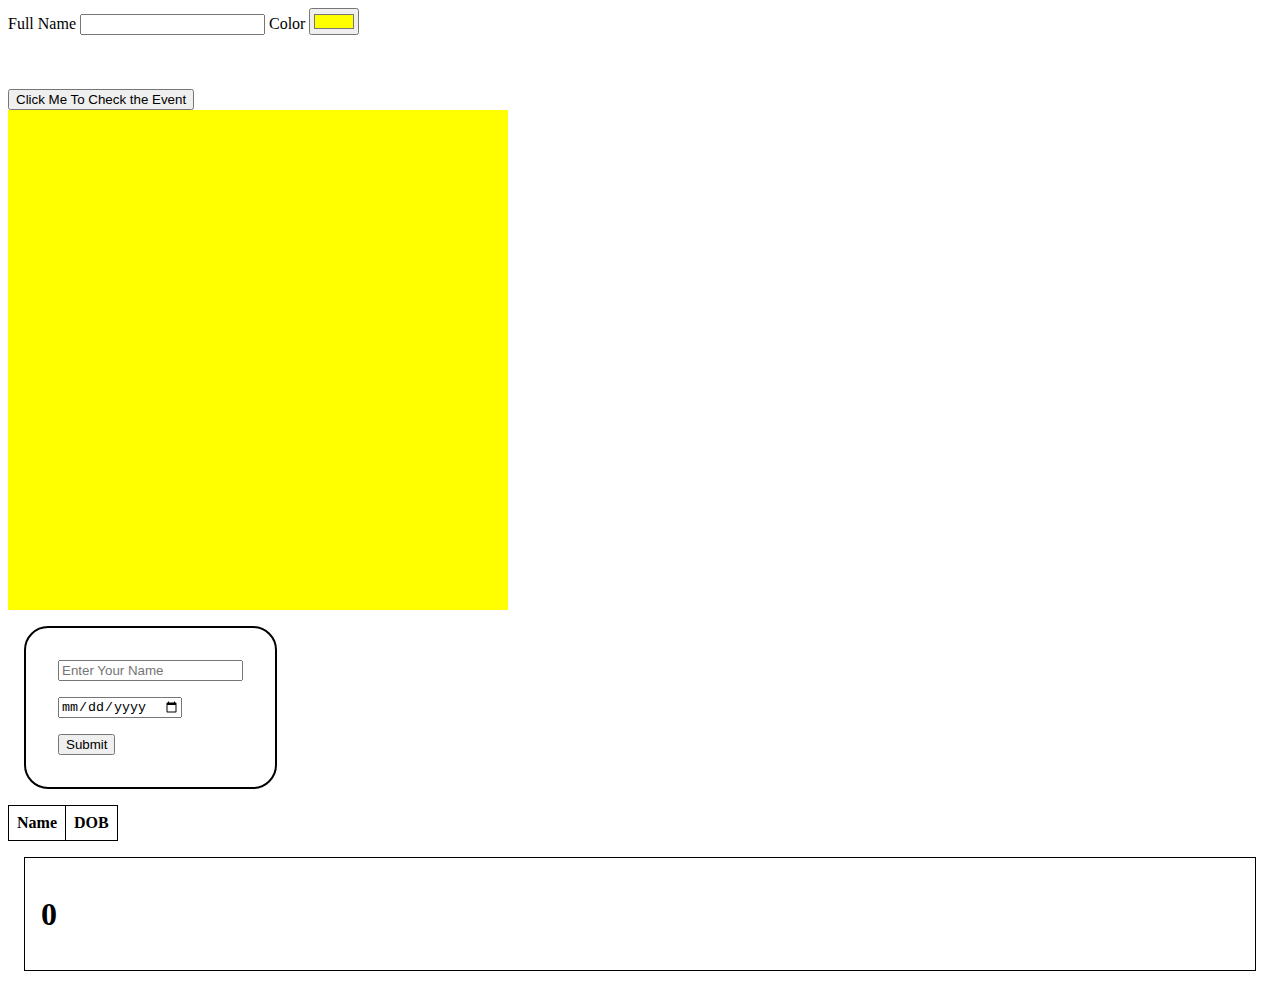
<file: event-handling/index.html>
<!DOCTYPE html>
<html lang="en">
  <head>
    <meta charset="UTF-8" />
    <meta name="viewport" content="width=device-width, initial-scale=1.0" />
    <title>Document</title>
    <link rel="stylesheet" href="index.css" />
  </head>
  <body>
    <label for="name">Full Name</label>
    <input name="name" id="name" />
    <label for="color">Color</label>
    <input name="color" type="color" value="#FFFF00" id="color" />
    <br />
    <br />
    <br />
    <br />

    <script src="index.js"></script>
  </body>
</html>
</file>
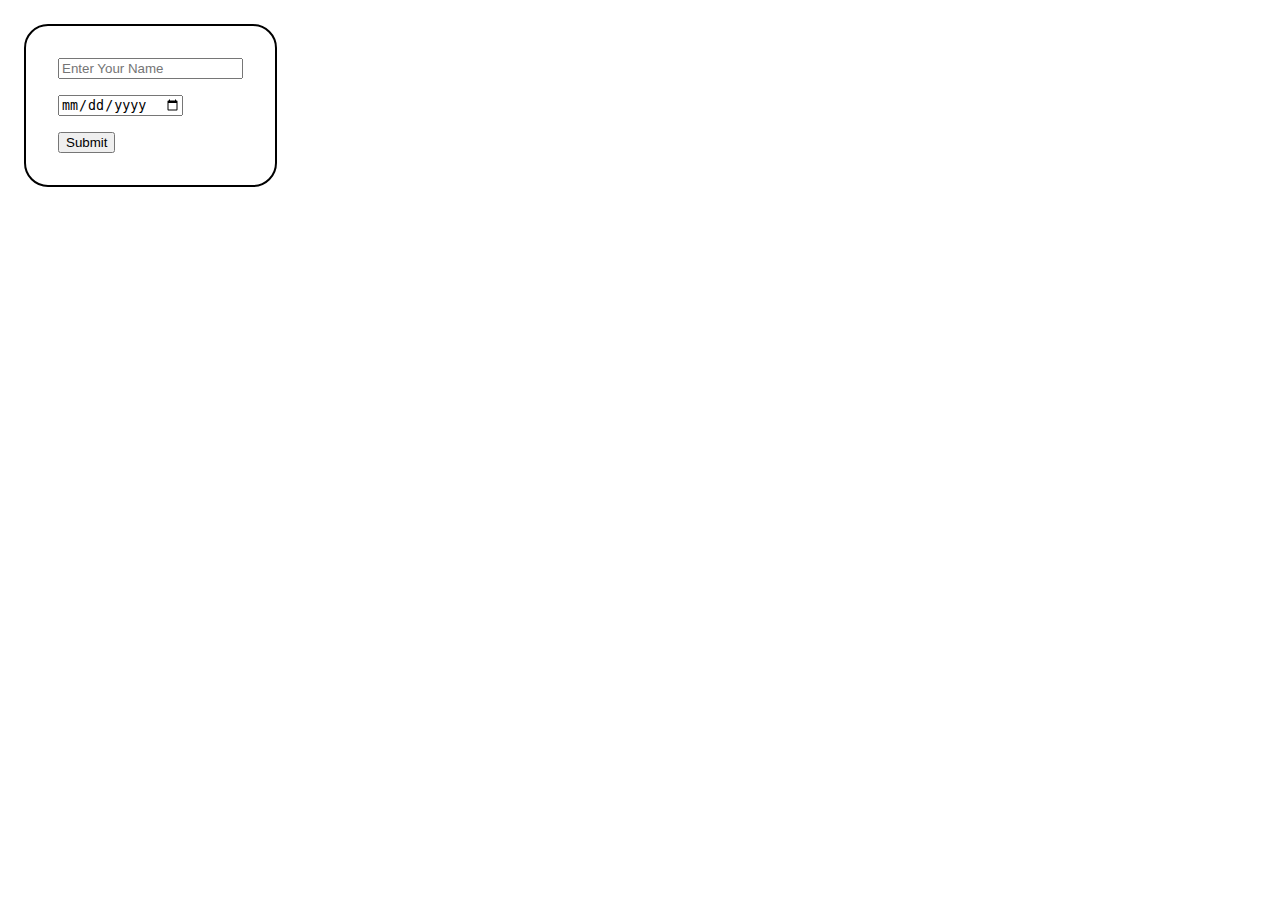
<file: sample-deployment/index.html>
<!DOCTYPE html>
<html lang="en">
  <head>
    <meta charset="UTF-8" />
    <meta name="viewport" content="width=device-width, initial-scale=1.0" />
    <title>Document</title>
    <link rel="stylesheet" href="index.css" />
    <script src="index.js" defer></script>
  </head>
  <body></body>
</html>
</file>
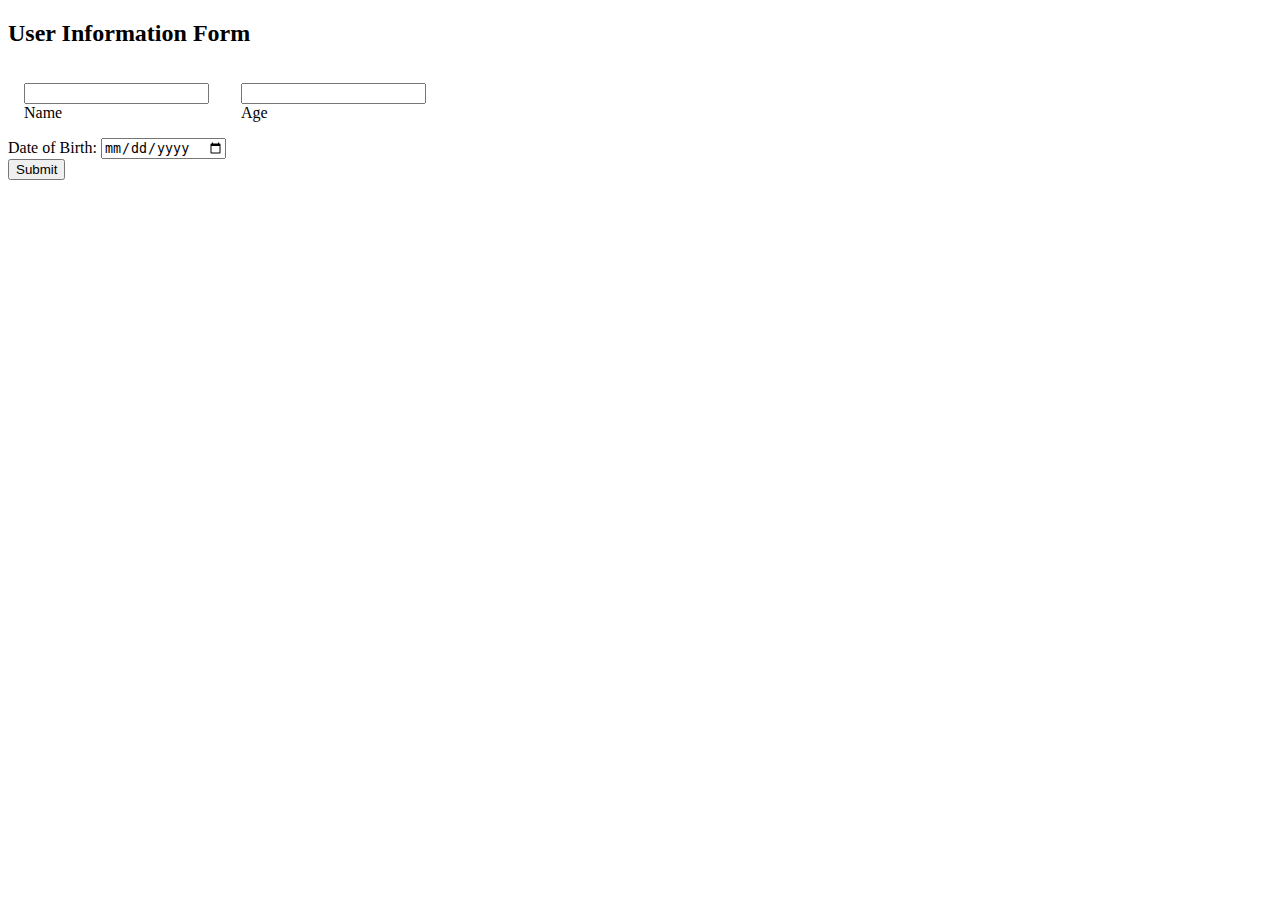
<file: test-suite-sample/sample.html>
<!DOCTYPE html>
<html lang="en">
  <head>
    <meta charset="UTF-8" />
    <meta name="viewport" content="width=device-width, initial-scale=1.0" />
    <title>User Information Form</title>
  </head>
  <body>
    <h2>User Information Form</h2>

    <form action="submit_form.php" method="post">
      <!-- Name -->

      <div style="display: flex">
        <div style="margin: 16px">
          <input type="text" id="name" name="name" required />
          <br />
          <label for="name">Name</label>
          <br />
        </div>
        <div style="margin: 16px">
          <input type="number" id="age" name="age" required />
          <br />
          <label for="age">Age</label>
          <br />
        </div>
      </div>

      <!-- Age -->

      <!-- Date of Birth (DOB) -->
      <label for="dob">Date of Birth:</label>
      <input type="date" id="dob" name="dob" required />
      <br />

      <!-- Submit Button -->
      <input type="submit" value="Submit" />
    </form>
  </body>
</html>
</file>
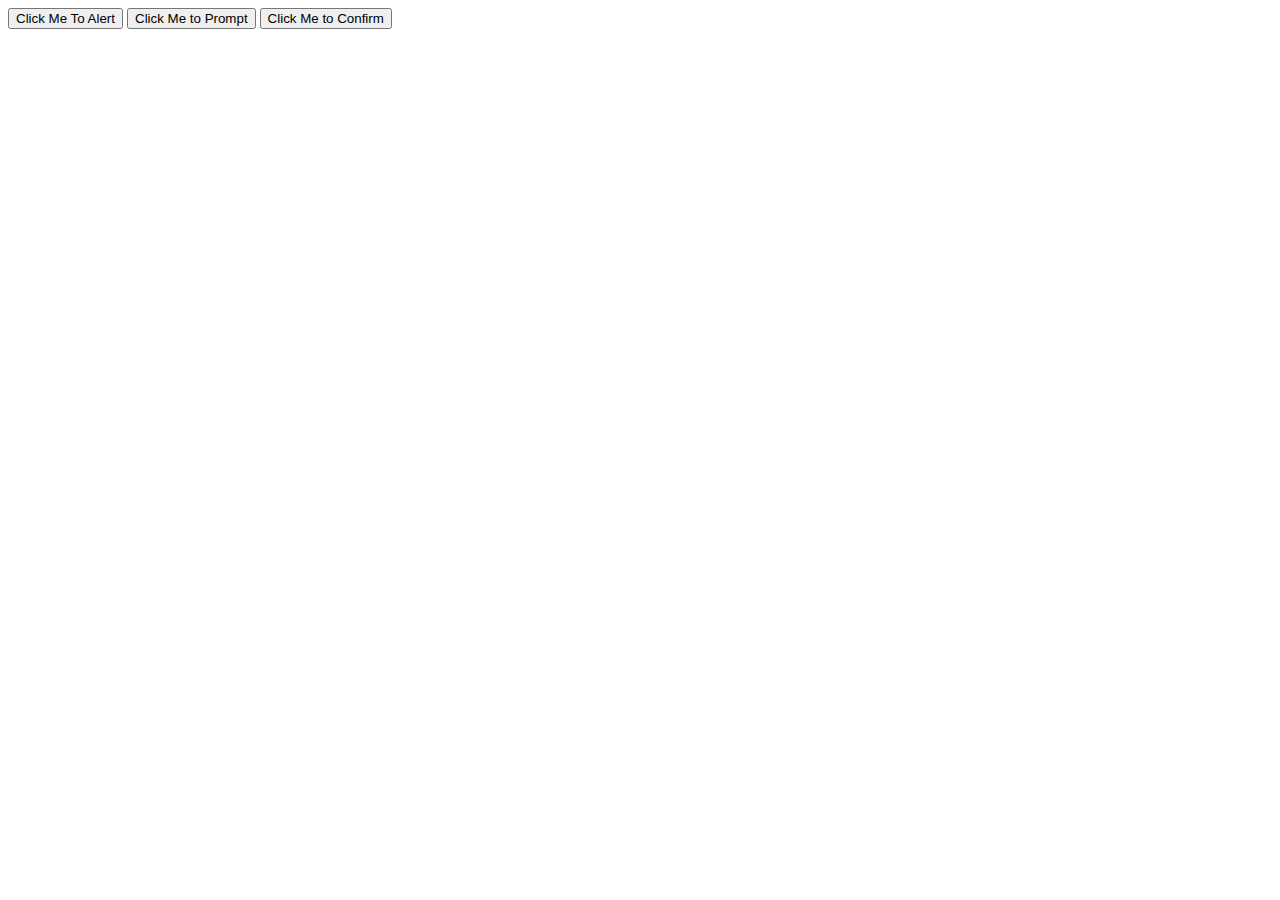
<file: window-functions/basic.html>
<!DOCTYPE html>
<html lang="en">
  <head>
    <meta charset="UTF-8" />
    <meta name="viewport" content="width=device-width, initial-scale=1.0" />
    <title>Document</title>
  </head>
  <body>
    <button onclick="showAlert()">Click Me To Alert</button>
    <button onclick="promptAge()">Click Me to Prompt</button>
    <button onclick="confirmResidence()">Click Me to Confirm</button>
    <div id="container"></div>
    <div id="container-two"></div>

    <script>
      const showAlert = () => {
        alert("Hi Hello");
      };

      const divElement = document.getElementById("container");
      const divTwo = document.getElementById("container-two");

      const promptAge = () => {
        const age = prompt("Enter Your Age:");
        console.log(age);
        divElement.innerHTML = "";
        // divElement.innerHTML = `<h1>${age}</h1>`;
        const h1Element = document.createElement("h1");
        h1Element.innerText = age;
        divElement.appendChild(h1Element);
      };

      const confirmResidence = () => {
        const isIndian = confirm("Are You an Indian?");
        console.log(isIndian);
        divTwo.innerHTML = "";
        // divTwo.innerHTML = `<h1>${age}</h1>`;
        const h1Element = document.createElement("h1");
        h1Element.innerText = `Indian: ${isIndian.toString()}`;
        divTwo.appendChild(h1Element);
      };
    </script>
  </body>
</html>
</file>
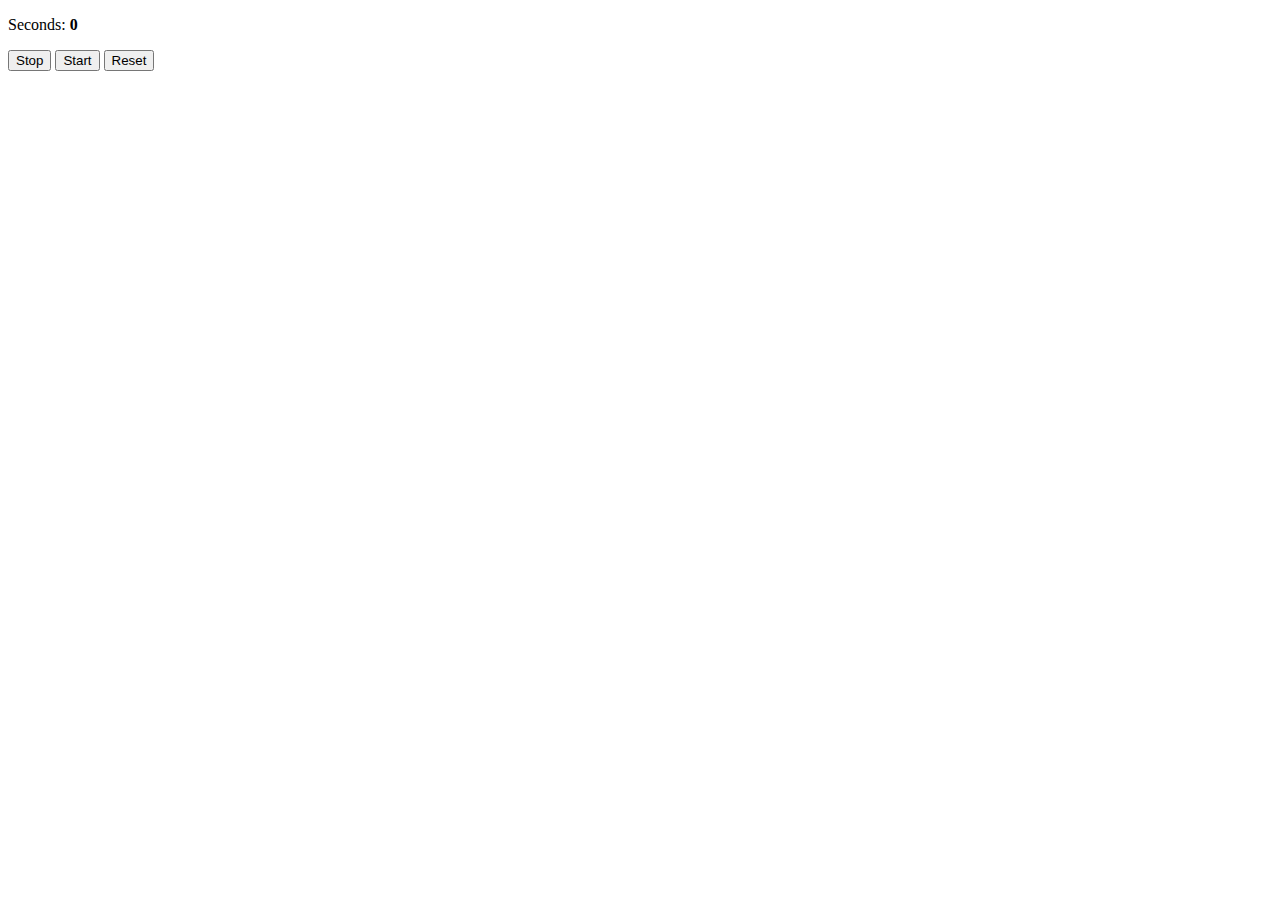
<file: window-functions/interval.html>
<!DOCTYPE html>
<html lang="en">
  <head>
    <meta charset="UTF-8" />
    <meta name="viewport" content="width=device-width, initial-scale=1.0" />
    <title>Document</title>
  </head>
  <body>
    <p>Seconds: <b>0</b></p>
    <button onclick="stopTimer()">Stop</button>
    <button onclick="startTimer()">Start</button>
    <button onclick="resetTimer()">Reset</button>
    <script>
      let intervalId = null;
      let count = 0;

      const stopTimer = () => {
        clearInterval(intervalId);
      };

      const resetTimer = () => {
        count = 0;
        document.querySelector("b").innerHTML = count;
      };

      const startTimer = () => {
        intervalId = setInterval(() => {
          console.log("Hi Hello!");
          count++;
          document.querySelector("b").innerHTML = count;
        }, 3000);
      };
      startTimer();
    </script>
  </body>
</html>
</file>
<file: event-handling/index.css>
.form-contain {
  margin: 16px;
  padding: 16px;
  border-radius: 24px;
  border: 2px solid;
  text-align: center;
  display: inline-block;
}

.form-contain > input {
  display: block;
}

table, th, td, tr {
  border: 1px solid;
  border-collapse: collapse;
  padding: 8px;
  text-align: center;
}
</file>
<file: sample-deployment/index.css>
.form-contain {
  margin: 16px;
  padding: 16px;
  border-radius: 24px;
  border: 2px solid;
  text-align: center;
  display: inline-block;
}

input {
  display: block;
}
</file>
